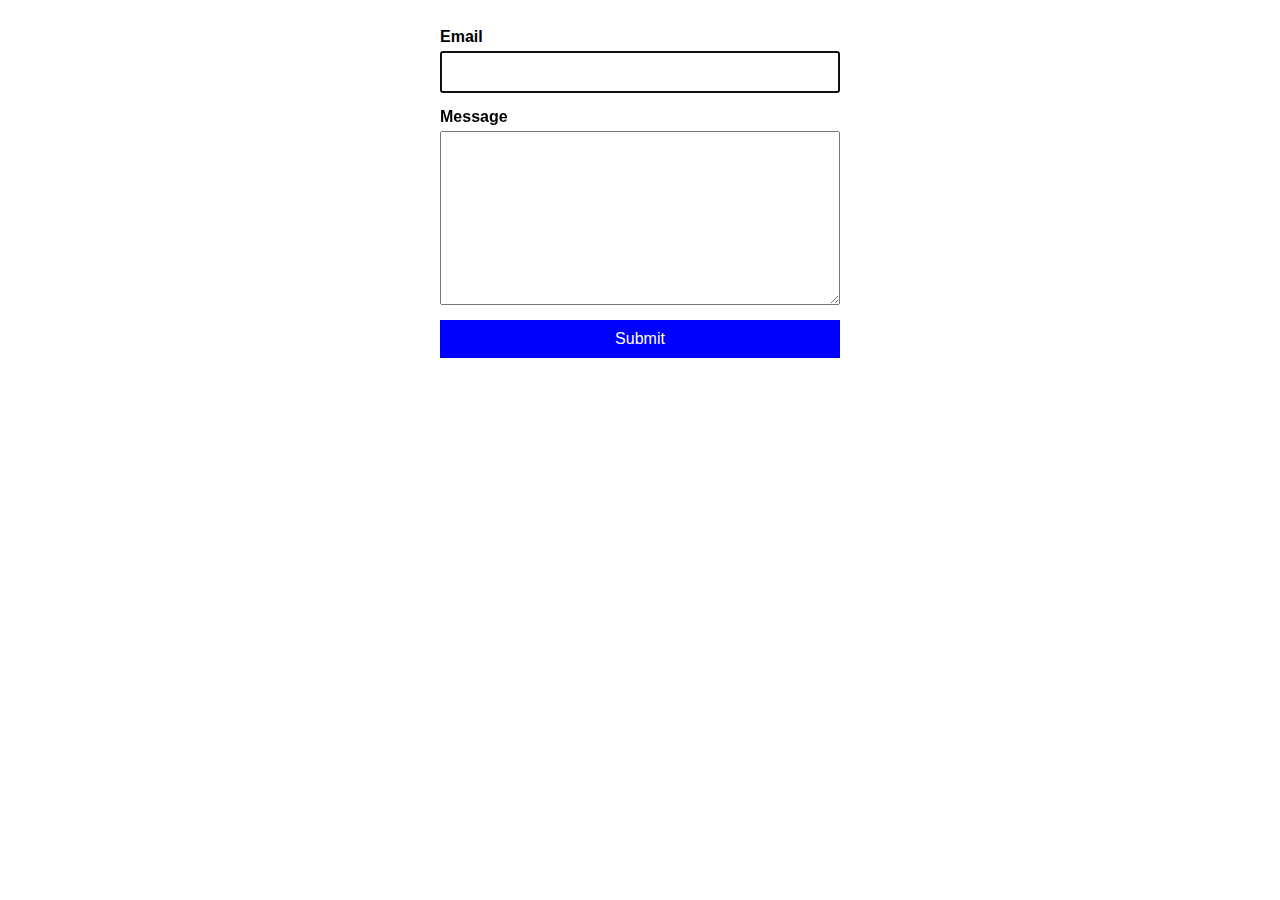
<file: src/2-form.html>
<!DOCTYPE html>
<html lang="en">
<head>
  <meta charset="UTF-8" />
  <meta name="viewport" content="width=device-width, initial-scale=1.0" />
  <title>Document</title>
  <style>

    body 
    
    {
      font-family: Arial, sans-serif;
      padding: 20px;
    }
    .feedback-form {
      display: flex;
      flex-direction: column;
      gap: 15px;
      max-width: 400px;
      margin: auto;
    }
    label {
      display: flex;
      flex-direction: column;
      font-weight: bold;
    }
    input, textarea {
      padding: 10px;
      font-size: 16px;
      margin-top: 5px;
    }
    button {
      padding: 10px;
      font-size: 16px;
      background-color: blue;
      color: white;
      border: none;
      cursor: pointer;
    }
    button:hover {
      background-color: darkblue;
    }
  </style>
</head>
<body>
  <script src="./js/2-form.js"></script>
  <form class="feedback-form" autocomplete="off">
    <label>
      Email
      <input type="email" name="email" autofocus />
    </label>
    <label>
      Message
      <textarea name="message" rows="8"></textarea>
    </label>
    <button type="submit">Submit</button>
  </form>

  <script type="module" src="./js/2-form.js"></script>

</body>
</html>
</file>
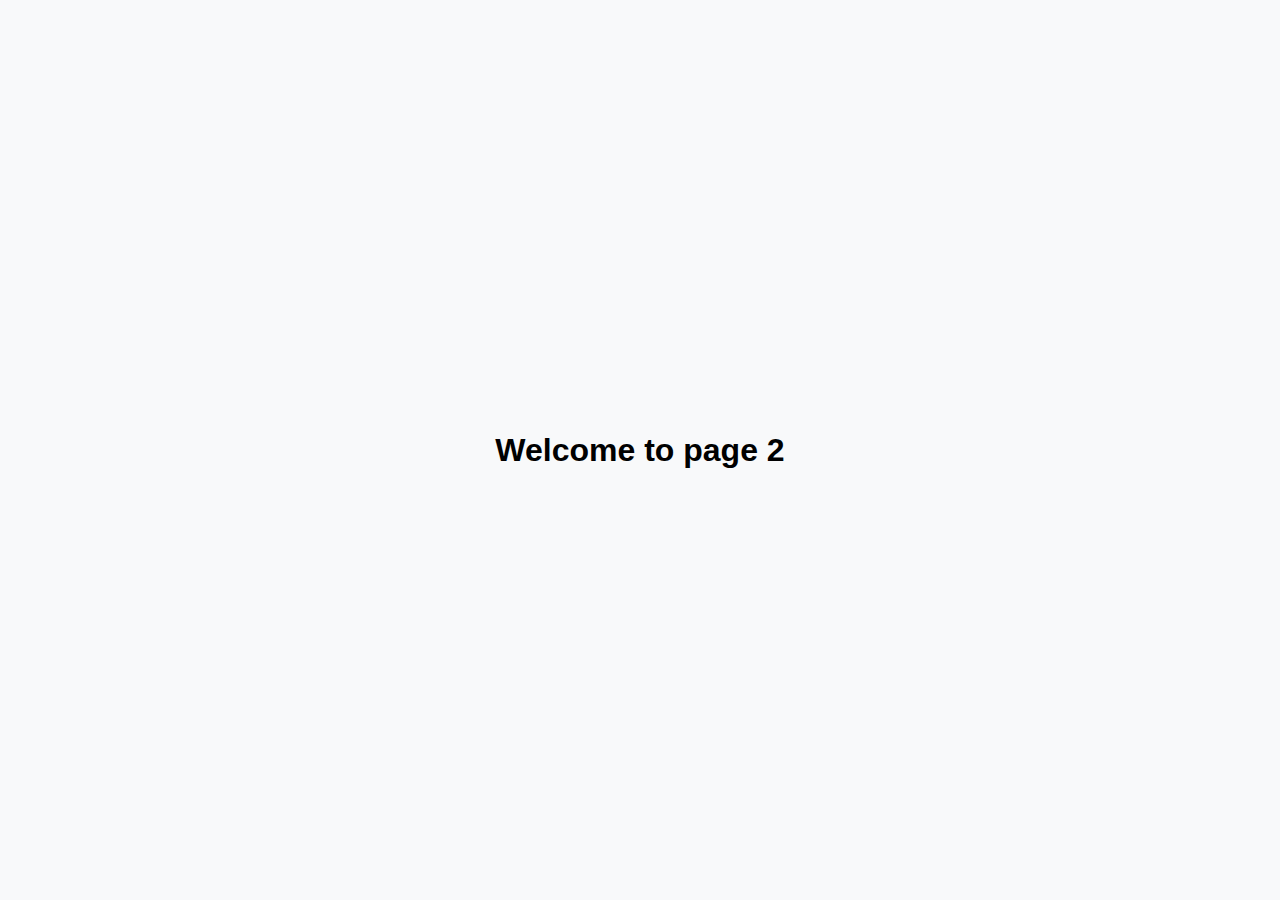
<file: src/page-2.html>
<!DOCTYPE html>
<html lang="en">
  <head>
    <meta charset="UTF-8" />
    <meta http-equiv="X-UA-Compatible" content="IE=edge" />
    <meta name="viewport" content="width=device-width, initial-scale=1.0" />
    <title>Page 2</title>
    <link rel="stylesheet" href="./css/styles.css" />
  </head>
  <body>
    <load
      src="./partials/header.html"
      icon-path="./img/sprite.svg#logo"
      highlight-act="active"
    />

    <main>
      <div class="container">
        <h1 class="main-title">
          <span class="main-title-gradient">Welcome</span> to page 2
        </h1>
        <load src="./partials/back-link.html" />
      </div>
    </main>

    <load src="./partials/footer.html" />
  </body>
</html>
</file>
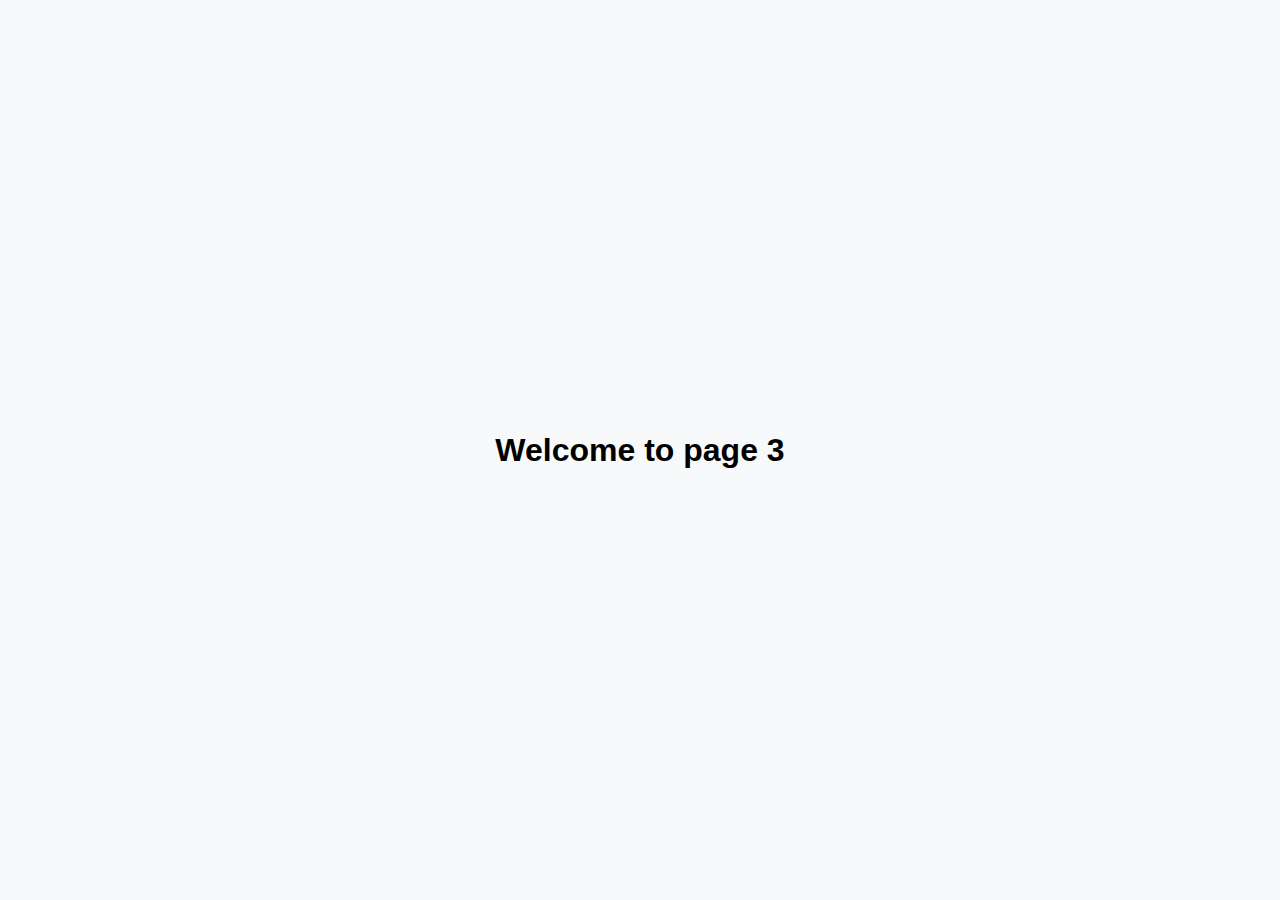
<file: src/page-3.html>
<!DOCTYPE html>
<html lang="en">
  <head>
    <meta charset="UTF-8" />
    <meta http-equiv="X-UA-Compatible" content="IE=edge" />
    <meta name="viewport" content="width=device-width, initial-scale=1.0" />
    <title>Page 3</title>
    <link rel="stylesheet" href="./css/styles.css" />
  </head>
  <body>
    <load
      src="./partials/header.html"
      icon-path="./img/sprite.svg#logo"
      highlight-curr="active"
    />

    <main>
      <div class="container">
        <h1 class="main-title">
          <span class="main-title-gradient">Welcome</span> to page 3
        </h1>
        <load src="./partials/back-link.html" />
      </div>
    </main>

    <load src="./partials/footer.html" />
  </body>
</html>
</file>
<file: src/css/styles.css>
/**
  |============================
  | include css partials with
  | default @import url()
  |============================
*/
/* Common styles */
@import url('./reset.css');



body {
  margin: 0;
  font-family: Arial, sans-serif;
  display: flex;
  justify-content: center;
  align-items: center;
  min-height: 100vh;
  background-color: #f8f9fa;
}

.gallery {
  display: flex;
  flex-wrap: wrap;
  gap: 24px;
  padding: 0;
  margin: 0;
  list-style: none;
}

.gallery-item {
  width: 360px;
  height: 200px;
  overflow: hidden;
  border-radius: 8px;
  box-shadow: 0 4px 8px rgba(0, 0, 0, 0.1);
  transition: transform 0.3s ease;
}

.gallery-item:hover {
  transform: scale(1.05);
}

.gallery-image {
  width: 100%;
  height: 100%;
  object-fit: cover;
}
</file>
